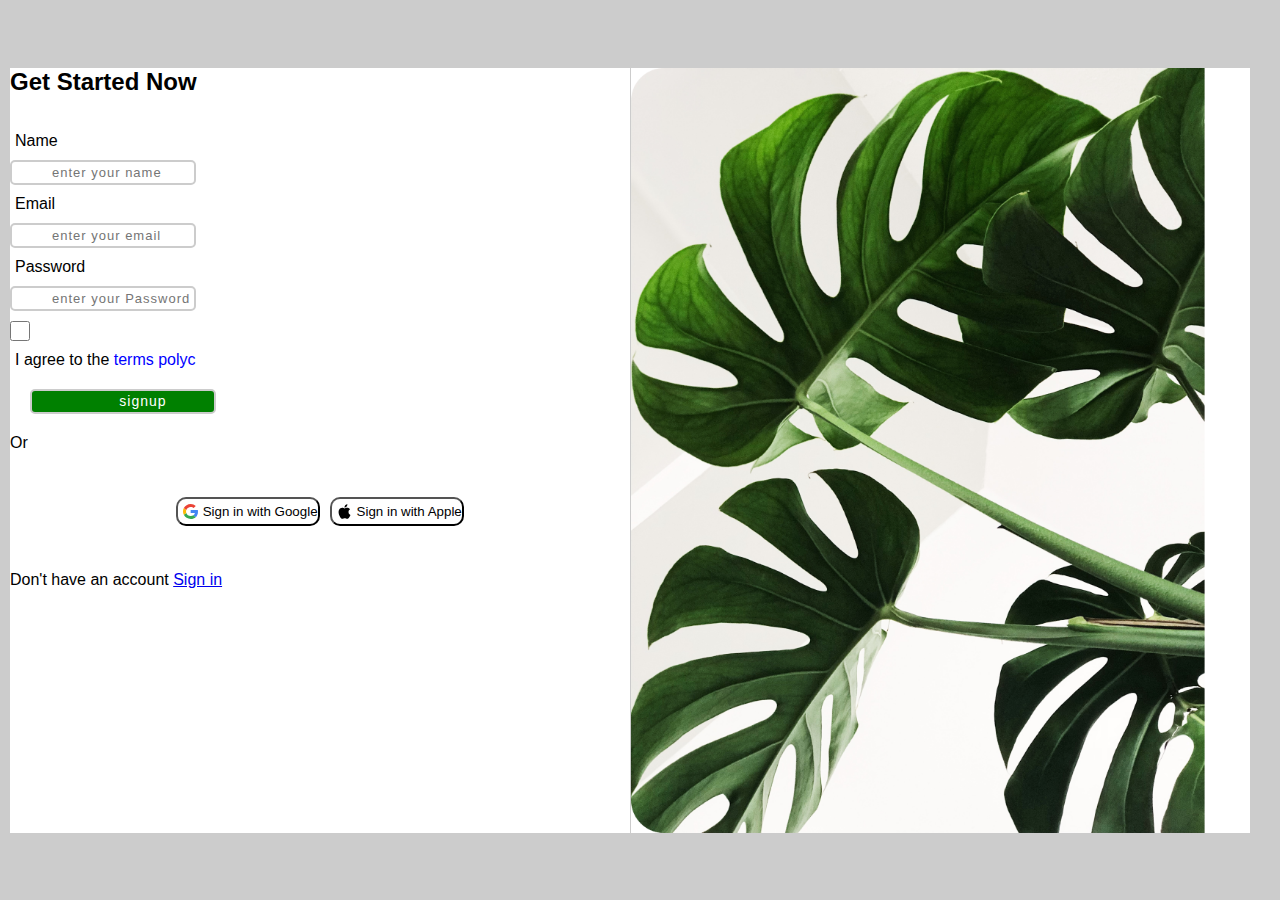
<file: index.html>
<!DOCTYPE html>
<html lang="fr">
<head>
    <meta charset="UTF-8">
    <meta name="viewport" content="width=device-width, initial-scale=1.0">
    <title>Maquette</title>
    <link rel="stylesheet" href="style.css">
</head>
<body>      
     <div class="container">
        <section class="right-side">
            <!-- <img src="auth-img.png" alt="Plant" class="side-img"> -->
        </section>
        <section class="left-side">
            <form class="left-side-from">
                <h2>Get Started Now</h2><br><br>
                <div class="move_items">
                    <label for="date">Name</label>
                    <input type="text" name="name" placeholder="enter your name" required/>
                    <label for="date">Email</label>
                    <input type="text" name="emai" placeholder="enter your email" required/>
                    <label for="date">Password</label>
                    <input type="text" name="Password" placeholder="enter your Password" required/>
                    <input type="checkbox" id="myCheckbox">
                    <label for="myCheckbox"> I agree to the <span class="colorized">terms polyc</span></label>
                    <input class="button" type="submit" value="signup">
                </div>
                    <div class="separatuio">
                        <span>Or</span>
                    </div>
                    <div class="reseau">
                        <button class="google">
                            <img src="google.svg" alt="">
                            <p>Sign in with Google</p>
                        </button>
                        <button class="apple">
                            <img src="apple.svg" alt="">
                            <p>Sign in with Apple</p>
                        </button>
                    </div>
                    <p class="p-bas">Don't have an account <a href="sing-in.html">Sign in</a></p>
            </form>
        </section>
    </div>
    <div class="photo">
        <img src="auth-img.png" alt="">
     </div> 
    </div>

</body>
</html>
</file>
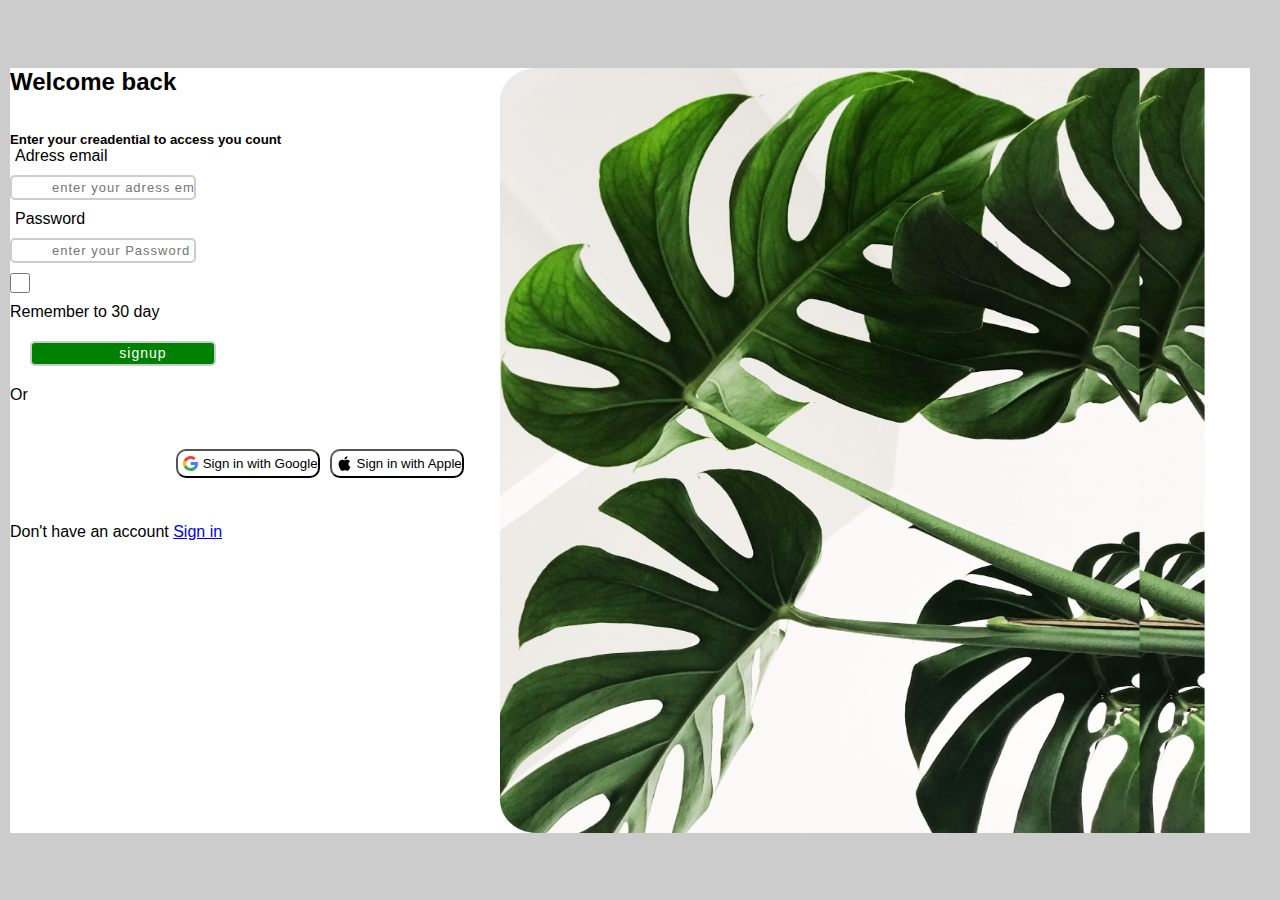
<file: ma.html>
<!DOCTYPE html>
<html lang="fr">
<head>
    <meta charset="UTF-8">
    <meta name="viewport" content="width=device-width, initial-scale=1.0">
    <title>Maquette</title>
    <link rel="stylesheet" href="style.css">
</head>
<body>
         
     <div class="container">
        <section class="right-side">
            <img src="auth-img.png" alt="Plant" class="side-img">
        </section>
        <section class="left-side">
            <form class="left-side-from">
                <h2>Welcome back</h2><br><br>
                <h5>Enter your creadential to access you count</h5>
                <div class="move_items">
                    <label for="date"> Adress email</label>
                    <input type="text" name=" adress email" placeholder="enter your adress email" required/>
                    <label for="date">Password</label>
                    <input type="text" name="Password" placeholder="enter your Password" required/>
                    <input type="checkbox" id="myCheckbox">
                     <p>Remember to 30 day</p>
                    <input class="button" type="submit" value="signup">
                </div>
                    <div class="separatuio">
                        <span>Or</span>
                    </div>
                    <div class="reseau">
                        <button class="google">
                            <img src="google.svg" alt="">
                            <p>Sign in with Google</p>
                        </button>
                        <button class="apple">
                            <img src="apple.svg" alt="">
                            <p>Sign in with Apple</p>
                        </button>
                    </div>
                    <p class="p-bas">Don't have an account <a href="sing-in.html">Sign in</a></p>
            </form>
        </section>
    </div>
    <div class="photo">
        <img src="auth-img.png" alt="">
     </div> 
    </div>

</body>
</html>
</file>
<file: style.css>
*{
  margin: 0;
  padding: 0;
  box-sizing: border-box;
  font-family: "Poppins", sans-serif;
}

body {
    /* font-family: 'Arial', sans-serif; */
    background-color: #ccc;
    display: flex;
    align-items: center;
    padding: 10px;
    justify-content: center;
    height: 100vh;

}

 .container {
    background-color: #fff;
    width: 900px;
    height: 85vh;
   
  }

  input{
    height: 25px;
    width: 30%;
    border: 2px solid #ccc;
    border-radius: 5px;
    font-size: 13px;
    font-weight: 400;
    letter-spacing: 1px;
    padding-left: 40px;
    margin-top: 10px;
    margin-bottom: 10px;
    display: flex;

  }

.button{
    font-size: 14px;
    margin: 20px;
    font-weight: 400;
    letter-spacing: 1px;
    cursor: pointer;
    justify-content: center;
    text-align: center;
    background-color: green;
    color: #fff;
} 
.side-img {
  background-repeat: no-repeat;
  width:50% ;
  height: 85vh;
  position: absolute;
  /* bottom: 5; */
  left: 500px;
  border-radius: 5px 5px 5px;
}

 .mov_items{
    width: 100%;
    position: relative;
    left: 82px;
    top: 120px;
  }


input[type="checkbox"] {
  width: 20px;
  height: 20px;
  border: 2px solid #999;
  border-radius: 4px;
}
input[type="checkbox"]:checked {
  background-color: #007bff; 
  border-color: #007bff;
}
label {
  margin-left: 5px;
  cursor: pointer;
}
.colorized {
  color: blue; 
}

.reseau{
  display: flex;
  justify-content: center;
  align-items: center;
  margin: 40px 0;
}
.google{
  margin: 5px;
  background-color: #ffffff;
  display: flex;
  align-items: center;
  border-radius: 10px;
}
.google img{
  width: 15px;
  margin: 5px;
}
.google :hover{
  background-color: #f5f5f5;
}
.apple{
  border-radius: 3px;
  margin: 5px;
  background-color: #ffffff;
  display: flex;
  align-items: center;
  border-radius: 10px;
  transition: 0.5s ease-in;
}
.apple :hover{
  background-color: #f5f5f5;
}
.apple img{
  width: 15px;
  margin: 5px;
}
.pied-formulaire button{
  margin-top: 10px;
  background-color: #3A5B22;
  color: white;
  font-size: 15px;
  border: none;
  cursor: pointer;
  transform: transform 0.5;
  width: 250px;
}
.apple-formulaire{
  transform: scale(1.05);
}
.photo{
  display: flex;
  background-color: #fff;
    width: 900px;
    height: 85vh;
    margin:20px;
    margin-left: 1px;
}
</file>
